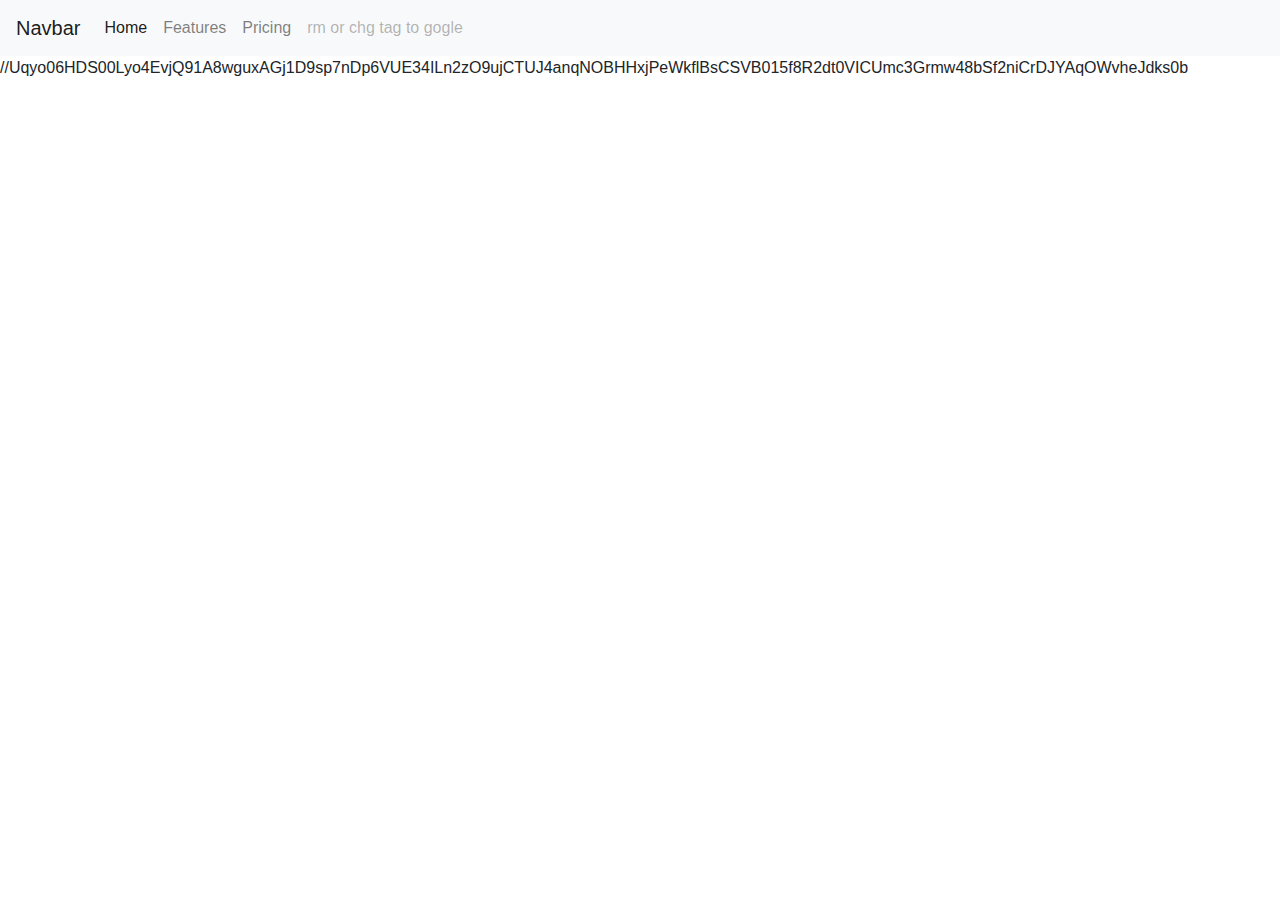
<file: dummy.html>
<!DOCTYPE html>
<html lang="en">
<head>
    <meta charset="UTF-8">
    <meta http-equiv="X-UA-Compatible" content="IE=edge">
    <meta name="viewport" content="width=device-width, initial-scale=1.0, shrink-to-fit=no" > <!--this is a responsivfe metatag to tell browser not to zooom that shit-->
    <title>Document</title>
    <link href="https://cdn.jsdelivr.net/npm/bootstrap@5.3.0-alpha2/dist/css/bootstrap.min.css" rel="stylesheet" integrity="sha384-aFq/bzH65dt+w6FI2ooMVUpc+21e0SRygnTpmBvdBgSdnuTN7QbdgL+OapgHtvPp" crossorigin="anonymous">
</head>
<body>
    <nav class="navbar navbar-expand-lg navbar-light bg-light">
        <a class="navbar-brand" href="#">Navbar</a>
        <button class="navbar-toggler" type="button" data-toggle="collapse" data-target="#navbarNavAltMarkup" aria-controls="navbarNavDemo" aria-expanded="false" aria-label="Toggle navigation">
          <span class="navbar-toggler-icon"></span>
        </button>
        <div class="collapse navbar-collapse" id="navbarNavDemo">
          <div class="navbar-nav">
            <a class="nav-item nav-link active" href="#">Home <span class="sr-only">(current)</span></a>
            <a class="nav-item nav-link" href="#">Features</a>
            <a class="nav-item nav-link" href="#">Pricing</a>
            <a class="nav-item nav-link disabled" href="https://www.google.com">rm or chg tag to gogle</a>
            

          </div>
        </div>
    </nav>
    <!-- <nav class="navbar navbar-expand-sm navbar-light bg-light">
        <a class="navbar-brand" href="#">Navbar</a>
        <button class="navbar-toggler" type="button" data-toggle="collapse" data-target="#navbarSupportedContent" aria-controls="navbarSupportedContent" aria-expanded="false" aria-label="Toggle navigation">
          <span class="navbar-toggler-icon"></span>
        </button>
      
        <div class="collapse navbar-collapse" id="navbarSupportedContent">
          <ul class="navbar-nav mr-auto">
            <li class="nav-item active">
              <a class="nav-link" href="#">Home</a>
            </li>
            <li class="nav-item">
              <a class="nav-link" href="#">Link</a>
            </li>
            <li class="nav-item dropdown">
              <a class="nav-link dropdown-toggle" href="#" id="navbarDropdown" role="button" data-toggle="dropdown" aria-haspopup="true" aria-expanded="false">
                Dropdown
              </a>
              <div class="dropdown-menu" aria-labelledby="navbarDropdown">
                <a class="dropdown-item" href="#">Action</a>
                <a class="dropdown-item" href="#">Another action</a>
                <div class="dropdown-divider"></div>
                <a class="dropdown-item" href="#">Something else here</a>
              </div>
            </li>
            <li class="nav-item">
              <a class="nav-link disabled" href="#">Disabled</a>
            </li>
          </ul>
          <form class="form-inline my-2 my-lg-0">
            <input class="form-control mr-sm-2" type="search" placeholder="Search" aria-label="Search">
            <button class="btn btn-outline-success my-2 my-sm-0" type="submit">Search</button>
          </form>
        </div>
      </nav> -->
    <!-- <div class="d-flex flex-column justify-content-between">
        <h1 class="display-4 banner text">Be Productive</h1>
        <div><img src="[data-uri]"></div>
        <p>Conquer Your Problems With Quasoos</p>
    </div>
    
    <div class="container -sm text-danger-emphasis ">
        <h3>No Quaso No life</h3>
        <p>Lorem ipsum dolor, sit amet consectetur adipisicing elit. Ut qui illo laborum ab cum voluptatibus, adipisci placeat esse, nostrum non eius! Eveniet impedit, quos velit provident illum ducimus quae pariatur, laudantium enim, inventore veritatis consectetur eos harum doloribus minima temporibus eligendi doloremque ab assumenda veniam nihil incidunt adipisci! Quia, nemo similique eum suscipit ad modi, harum dolor magnam aspernatur nesciunt ut perferendis fugit beatae cupiditate! Facilis, animi exercitationem quam eveniet excepturi quae perferendis officia quibusdam, illo repellendus dolore voluptate voluptates, adipisci nulla nisi! Labore amet cum nihil, hic, exercitationem voluptatibus molestias numquam dignissimos ipsum enim vel. Debitis pariatur quasi in?</p>
    </div>
    <div class="container">
        <div class="row px1">
            <div class="col"><img src="[data-uri]"></div>
            <div class="col-5"><img src="[data-uri]"></div>
            <div class="col-5"><p>Today I Wanted to Eat a QUASOOOO</p></div>
        </div>
        <div class="row align-items-start">
            <div class="col">hello world</div>
            <div class="col">ghelloasdf </div>
            <div class="col">jajsdf</div>
            <div class="w-100"></div>
            <div class="col">hello world</div>
            <div class="col">ghelloasdf </div>
            <div class="col">jajsdf</div>
        </div>
            
    </div> -->
    
    <!-- <button>hello</button> -->


    <!--this is for bootstrp javascript-->
    <script src="https://cdn.jsdelivr.net/npm/bootstrap@5.3.0-alpha2/dist/js/bootstrap.bundle.min.js" integrity="sha384-qKXV1j0HvMUeCBQ+QVp7JcfGl760yU08IQ+GpUo5hlbpg51QRiuqHAJz8+BrxE/N" crossorigin="anonymous"></script>
</body>
</html>




//Uqyo06HDS00Lyo4EvjQ91A8wguxAGj1D9sp7nDp6VUE34ILn2zO9ujCTUJ4anqNOBHHxjPeWkflBsCSVB015f8R2dt0VICUmc3Grmw48bSf2niCrDJYAqOWvheJdks0b


<!DOCTYPE html>
<html lang="en">
<head>
    <meta charset="UTF-8">
    <meta http-equiv="X-UA-Compatible" content="IE=edge">
    <meta name="viewport" content="width=device-width, initial-scale=1.0, shrink-to-fit=no" > <!--this is a responsivfe metatag to tell browser not to zooom that shit-->
    <title>Document</title>

    
    <link rel="stylesheet" href="https://cdn.jsdelivr.net/npm/bootstrap@4.0.0/dist/css/bootstrap.min.css" integrity="sha384-Gn5384xqQ1aoWXA+058RXPxPg6fy4IWvTNh0E263XmFcJlSAwiGgFAW/dAiS6JXm" crossorigin="anonymous">
    
    <!-- Optional JavaScript -->
    <!-- jQuery first, then Popper.js, then Bootstrap JS -->
    <script src="https://code.jquery.com/jquery-3.2.1.slim.min.js" integrity="sha384-KJ3o2DKtIkvYIK3UENzmM7KCkRr/rE9/Qpg6aAZGJwFDMVNA/GpGFF93hXpG5KkN" crossorigin="anonymous"></script>
    <script src="https://cdn.jsdelivr.net/npm/popper.js@1.12.9/dist/umd/popper.min.js" integrity="sha384-ApNbgh9B+Y1QKtv3Rn7W3mgPxhU9K/ScQsAP7hUibX39j7fakFPskvXusvfa0b4Q" crossorigin="anonymous"></script>
    <script src="https://cdn.jsdelivr.net/npm/bootstrap@4.0.0/dist/js/bootstrap.min.js" integrity="sha384-JZR6Spejh4U02d8jOt6vLEHfe/JQGiRRSQQxSfFWpi1MquVdAyjUar5+76PVCmYl" crossorigin="anonymous"></script>


</head>
<body>


    <!--this is for bootstrp javascript-->
    
</body>
</html>
</file>
